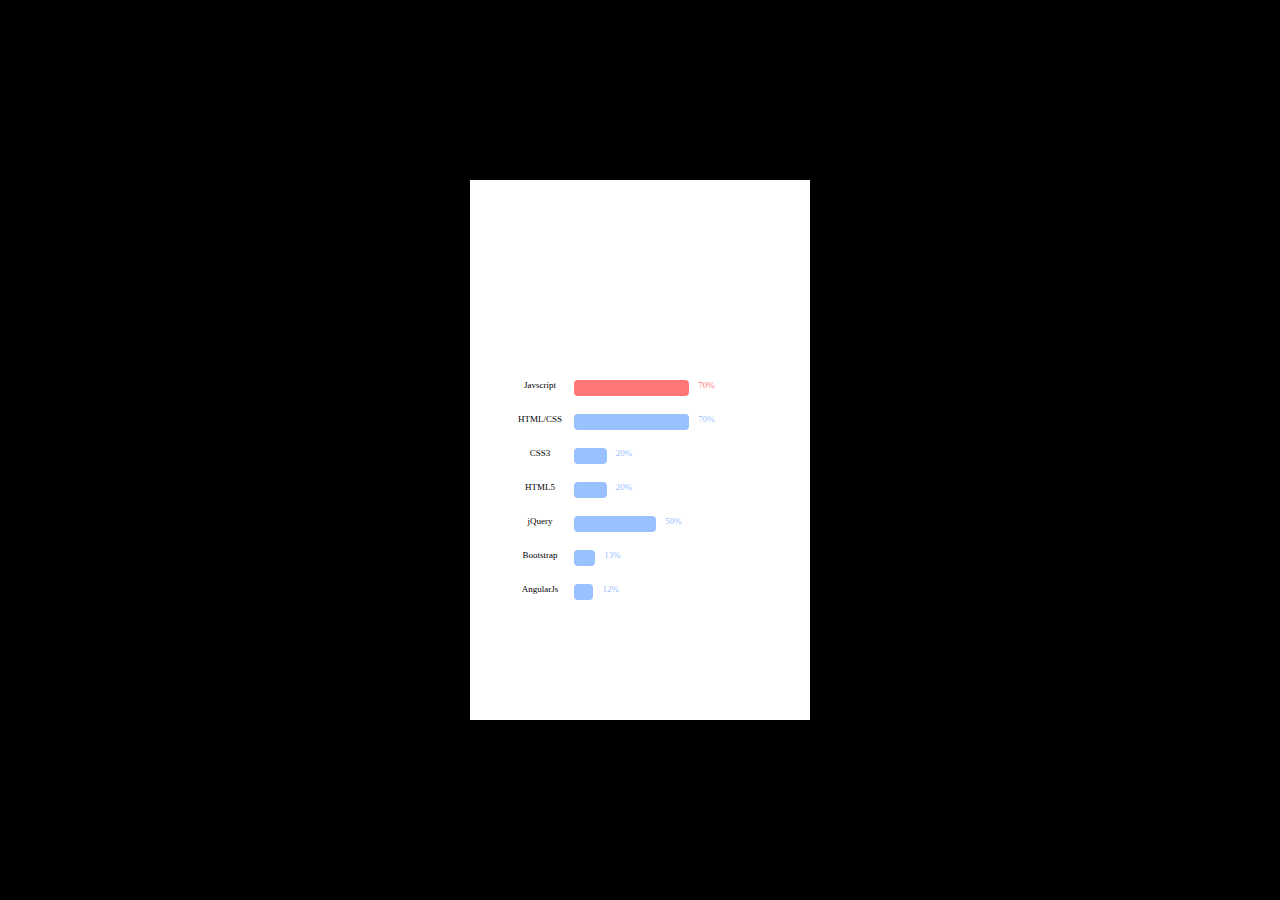
<file: test/test-h5ComponenBar.html>
<!DOCTYPE html>
<html>
	<head>
		<meta charset="utf-8" />
		<meta name="viewport" content="width=device-width"/>
		<title>用于测试柱状图</title>
		<link rel="stylesheet" type="text/css" href="../css/h5.css"/>
		<link rel="stylesheet" type="text/css" href="../css/h5ComponetBase.css"/>
		<link rel="stylesheet" type="text/css" href="../css/h5ComponetBar.css"/>
		<script src="../js/lib/jquery.js" type="text/javascript" charset="utf-8"></script>
		<script src="../js/h5ComponentBase.js" type="text/javascript" charset="utf-8"></script>
		<script src="../js/h5ComponentBar.js" type="text/javascript" charset="utf-8"></script>
		<link rel="stylesheet" type="text/css" href="../css/h5ComponetPonit.css"/>
		<style type="text/css">
			body{
				margin: 0;
				padding: 0;
				background-color: #000;
				font-size: 12px;
			}
			.iphone{
				width: 340px;
				height: 540px;
				background-color: #fff;
				position: absolute;
				left: 50%;
				top: 50%;
				margin-left:-170px;
				margin-top: -270px;
			}
		</style>
	</head>
	<body>
		<div class="iphone h5_page"></div>
	</body>
	<script type="text/javascript">
			var cfg = {
				type:"bar",
				width:534,
				height:592,
				nameWidth:134, //前缀宽度
				perWidht:70,	//百分比宽度
				data:[
					["Javscript",.70,"#ff7676"],
					["HTML/CSS",.70],
					["CSS3",.2],
					["HTML5",.2],
					["jQuery",.50],
					["Bootstrap",.13],
					["AngularJs",.12]
				],
				css:{
					"top":"200px"
				},
				animateIn:{
					name:{"opacity":1},
					proBg:{"width":"100%","opacity":1},
					per:{"opacity":1}
				},
				animateOut:{
					name:{"opacity":0},
					proBg:{"width":0,"opacity":0},
					per:{"opacity":0}
				},
				hCenter:true,
				vCenter:false
			}
			var bar1 = new H5ComponentBar("tech",cfg);
			$(".iphone").append(bar1);
			//动画测试
			var isLeave = true;
			$(document.body).click(function(){
				isLeave = !isLeave;
				if(isLeave){
					bar1.trigger("onLeave");
				}else{
					bar1.trigger("onLoad");
				}
			})
	</script>
</html>
</file>
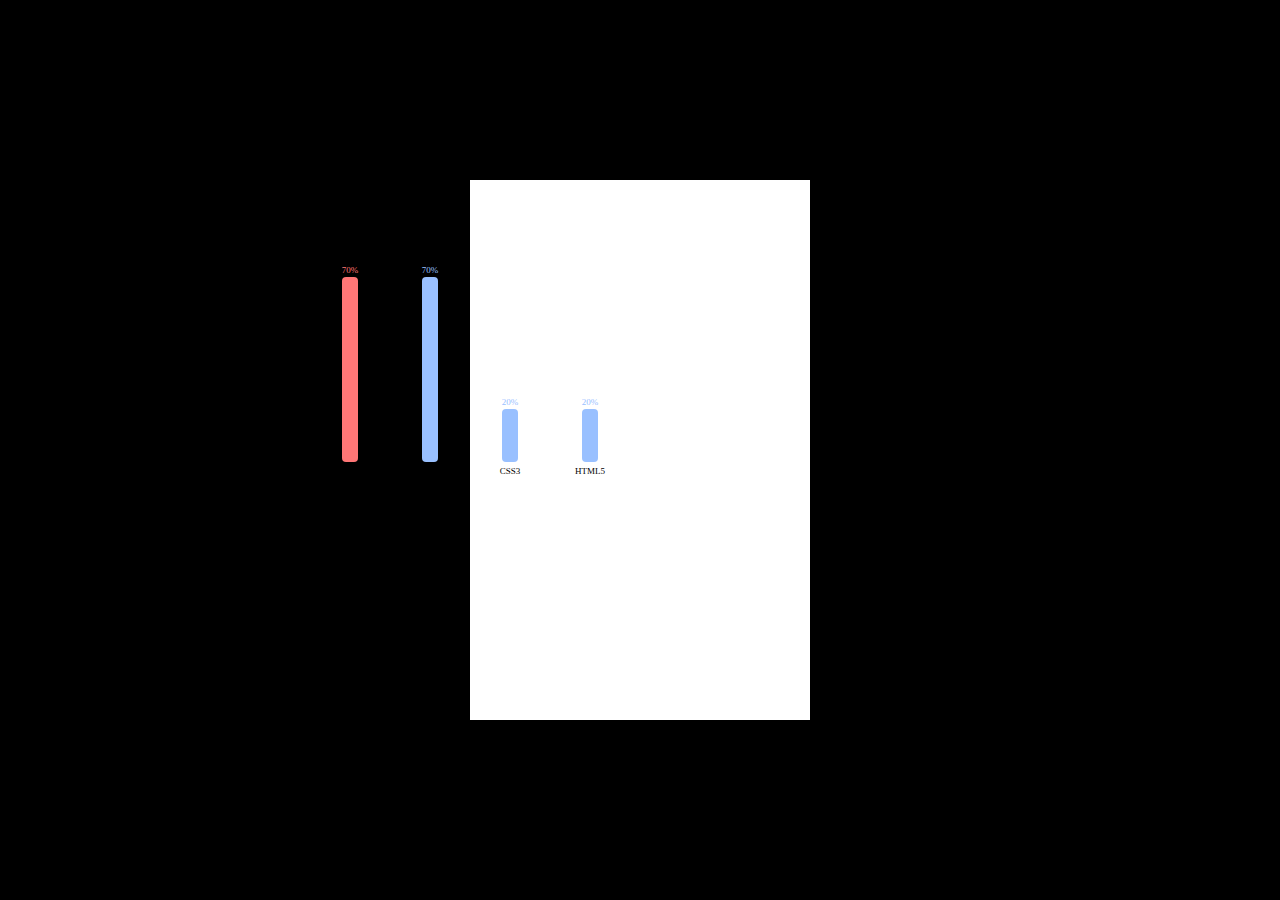
<file: test/test-h5ComponentBar_v.html>
<!DOCTYPE html>
<html>
	<head>
		<meta charset="utf-8" />
		<meta name="viewport" content="width=device-width"/>
		<title>垂直柱状图测试</title>
		<link rel="stylesheet" type="text/css" href="../css/h5.css"/>
		<link rel="stylesheet" type="text/css" href="../css/h5ComponetBase.css"/>
		<link rel="stylesheet" type="text/css" href="../css/h5ComponetBar.css"/>
		<link rel="stylesheet" type="text/css" href="../css/h5ComponetBar_v.css"/>
		<script src="../js/lib/jquery.js" type="text/javascript" charset="utf-8"></script>
		<script src="../js/h5ComponentBase.js" type="text/javascript" charset="utf-8"></script>
		<script src="../js/h5ComponentBar.js" type="text/javascript" charset="utf-8"></script>
		<script src="../js/h5ComponentBar_v.js" type="text/javascript" charset="utf-8"></script>
		<style type="text/css">
			body{
				margin: 0;
				padding: 0;
				background-color: #000;
				font-size: 12px;
			}
			.iphone{
				width: 340px;
				height: 540px;
				background-color: #fff;
				position: absolute;
				left: 50%;
				top: 50%;
				margin-left:-170px;
				margin-top: -270px;
			}
		</style>
	</head>
	<body>
		<div class="iphone h5_page"></div>
	</body>
	<script type="text/javascript">
			var cfg = {
				type:"bar_v",
				width:640,
				height:592,
				nameWidth:160, //前缀宽度
				proWidth:32,
				perWidht:160,   //百分比宽度
				nameHeight:32,
				perHeight:32,
				data:[
					["Javscript",.70,"#ff7676"],
					["HTML/CSS",.70],
					["CSS3",.2],
					["HTML5",.2]
				],
				css:{
					"top":"200px"
				},
				animateIn:{
					name:{"opacity":1},
					proBg:{"height":0},
					per:{"opacity":1}
				},
				animateOut:{
					name:{"opacity":0},
					proBg:{"height":"100%"},
					per:{"opacity":0}
				},
				hCenter:true,
				vCenter:false
			}
			var bar1 = new H5ComponentBar_v("tech",cfg);
			$(".iphone").append(bar1);
			//动画测试
			var isLeave = true;
			$(document.body).click(function(){
				isLeave = !isLeave;
				if(isLeave){
					bar1.trigger("onLeave");
				}else{
					bar1.trigger("onLoad");
				}
			})
	</script>
</html>
</file>
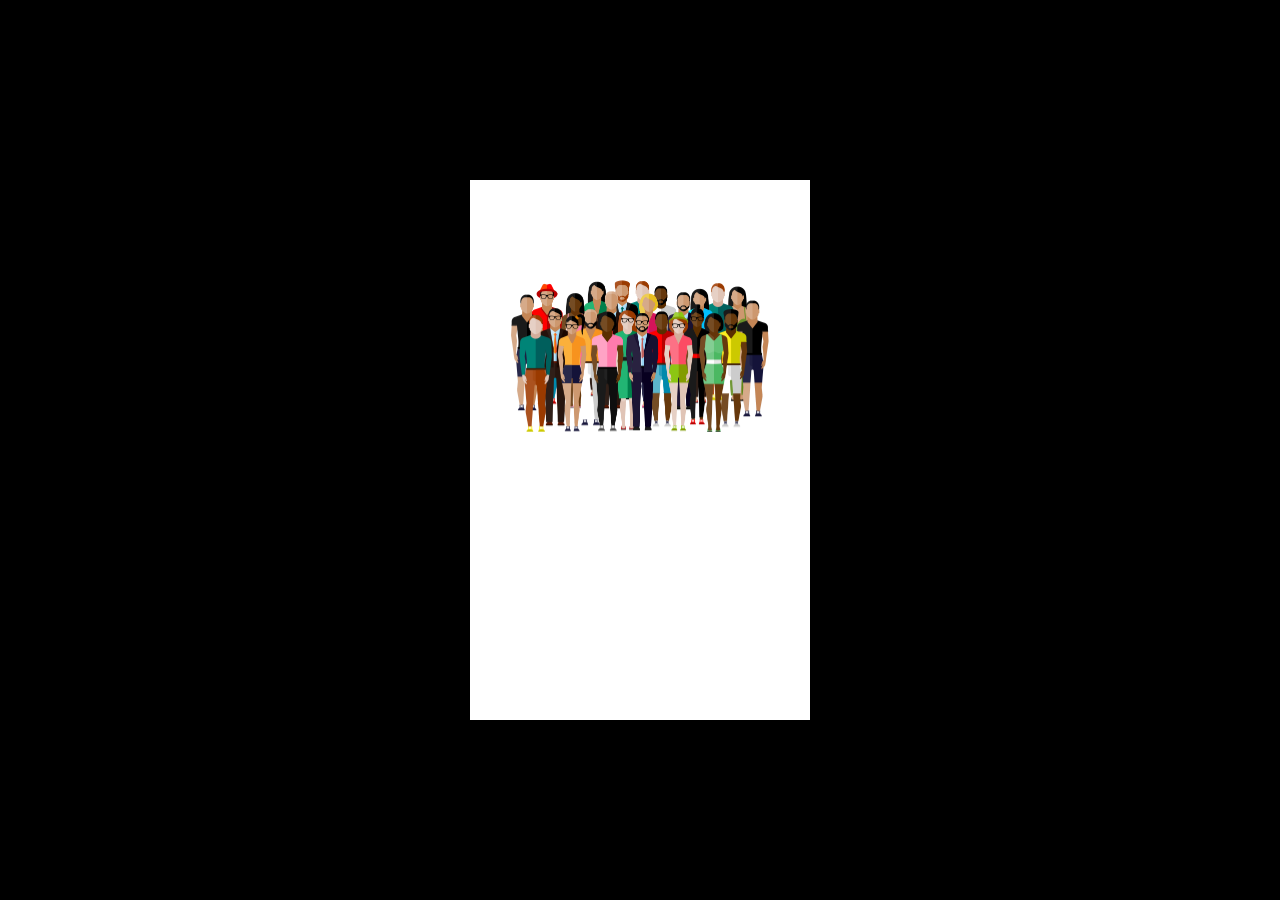
<file: test/test-h5ComponentBase.html>
<!DOCTYPE html>
<html>
	<head>
		<meta charset="utf-8" />
		<meta name="viewport" content="width=device-width"/>
		<title>用于测试基本的图文组件</title>
		<script src="../js/lib/jquery.js" type="text/javascript" charset="utf-8"></script>
		<script src="../js/h5ComponentBase.js" type="text/javascript" charset="utf-8"></script>
		<link rel="stylesheet" type="text/css" href="../css/h5ComponetBase.css"/>
		<style type="text/css">
			body{
				margin: 0;
				padding: 0;
				background-color: #000;
				font-size: 12px;
			}
			.iphone{
				width: 340px;
				height: 540px;
				background-color: #fff;
				position: absolute;
				left: 50%;
				top: 50%;
				margin-left:-170px;
				margin-top: -270px;
			}
		</style>
	</head>
	<body>
		<div class="iphone h5_page"></div>
	</body>
	<script type="text/javascript">
			var cfg = {
				type:"base",
				width:516,
				height:304,
				css:{
					"backgroundImage":"url(../img/people.png)",
					"top":"100px"
				},
				animateIn:{bottom:"80px",opacity:1},
				animateOut:{bottom:0,opacity:0},
				hCenter:true,
				vCenter:false
			}
			var h5 = new H5Componentbase("info",cfg);
			$(".iphone").append(h5);
			//动画测试
			/*var isLeave = true;
			$(document.body).click(function(){
				isLeave = !isLeave;
				if(isLeave){
					h5.trigger("onLeave");
				}else{
					h5.trigger("onLoad");
				}
				
			})*/
	</script>
</html>
</file>
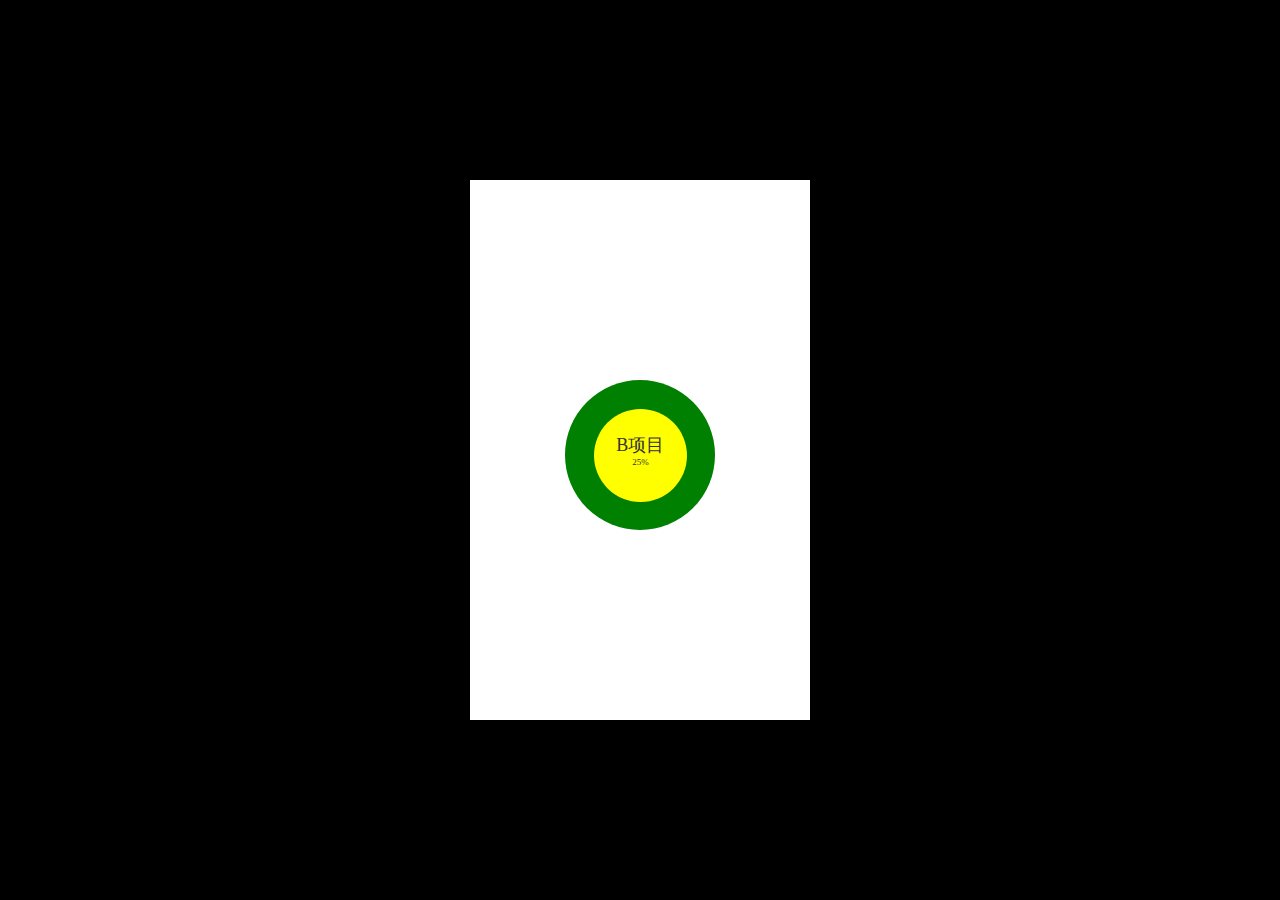
<file: test/test-h5ComponentPoint.html>
<!DOCTYPE html>
<html>
	<head>
		<meta charset="utf-8" />
		<meta name="viewport" content="width=device-width"/>
		<title>用于测试散点图</title>
		<script src="../js/lib/jquery.js" type="text/javascript" charset="utf-8"></script>
		<script src="../js/h5ComponentBase.js" type="text/javascript" charset="utf-8"></script>
		<script src="../js/h5ComponentPoint.js" type="text/javascript" charset="utf-8"></script>
		<link rel="stylesheet" type="text/css" href="../css/h5ComponetPonit.css"/>
		<style type="text/css">
			body{
				margin: 0;
				padding: 0;
				background-color: #000;
				font-size: 12px;
			}
			.iphone{
				width: 340px;
				height: 540px;
				background-color: #fff;
				position: absolute;
				left: 50%;
				top: 50%;
				margin-left:-170px;
				margin-top: -270px;
				transform: translate()
			}
		</style>
	</head>
	<body>
		<div class="iphone h5_page"></div>
	</body>
	<script type="text/javascript">
			var cfg = {
				type:"point",
				width:300,
				height:300,
				data:[
					["A项目",.4,"green"],
					["B项目",.25,"yellow","19%","19%"],
					["C项目",.2,"red","23%","21%"]
				],
				css:{
					"top":"200px"
				},
				animateIn:[
					{"transform": "translate(-40px,-140px)"},
					{"transform": "translate(0,170px)"}
				],
				animateOut:[
					{"transform": "translate(0,0)"},
					{"transform": "translate(0,0)"}
				],
				hCenter:true,
				vCenter:false
			}
			var ponit1 = new H5ComponentPoint("ponit",cfg);
			$(".iphone").append(ponit1);
			//动画测试
			var isLeave = true;
			$(document.body).click(function(){
				isLeave = !isLeave;
				if(isLeave){
					ponit1.trigger("onLeave");
				}else{
					ponit1.trigger("onLoad");
				}
			})
	</script>
</html>
</file>
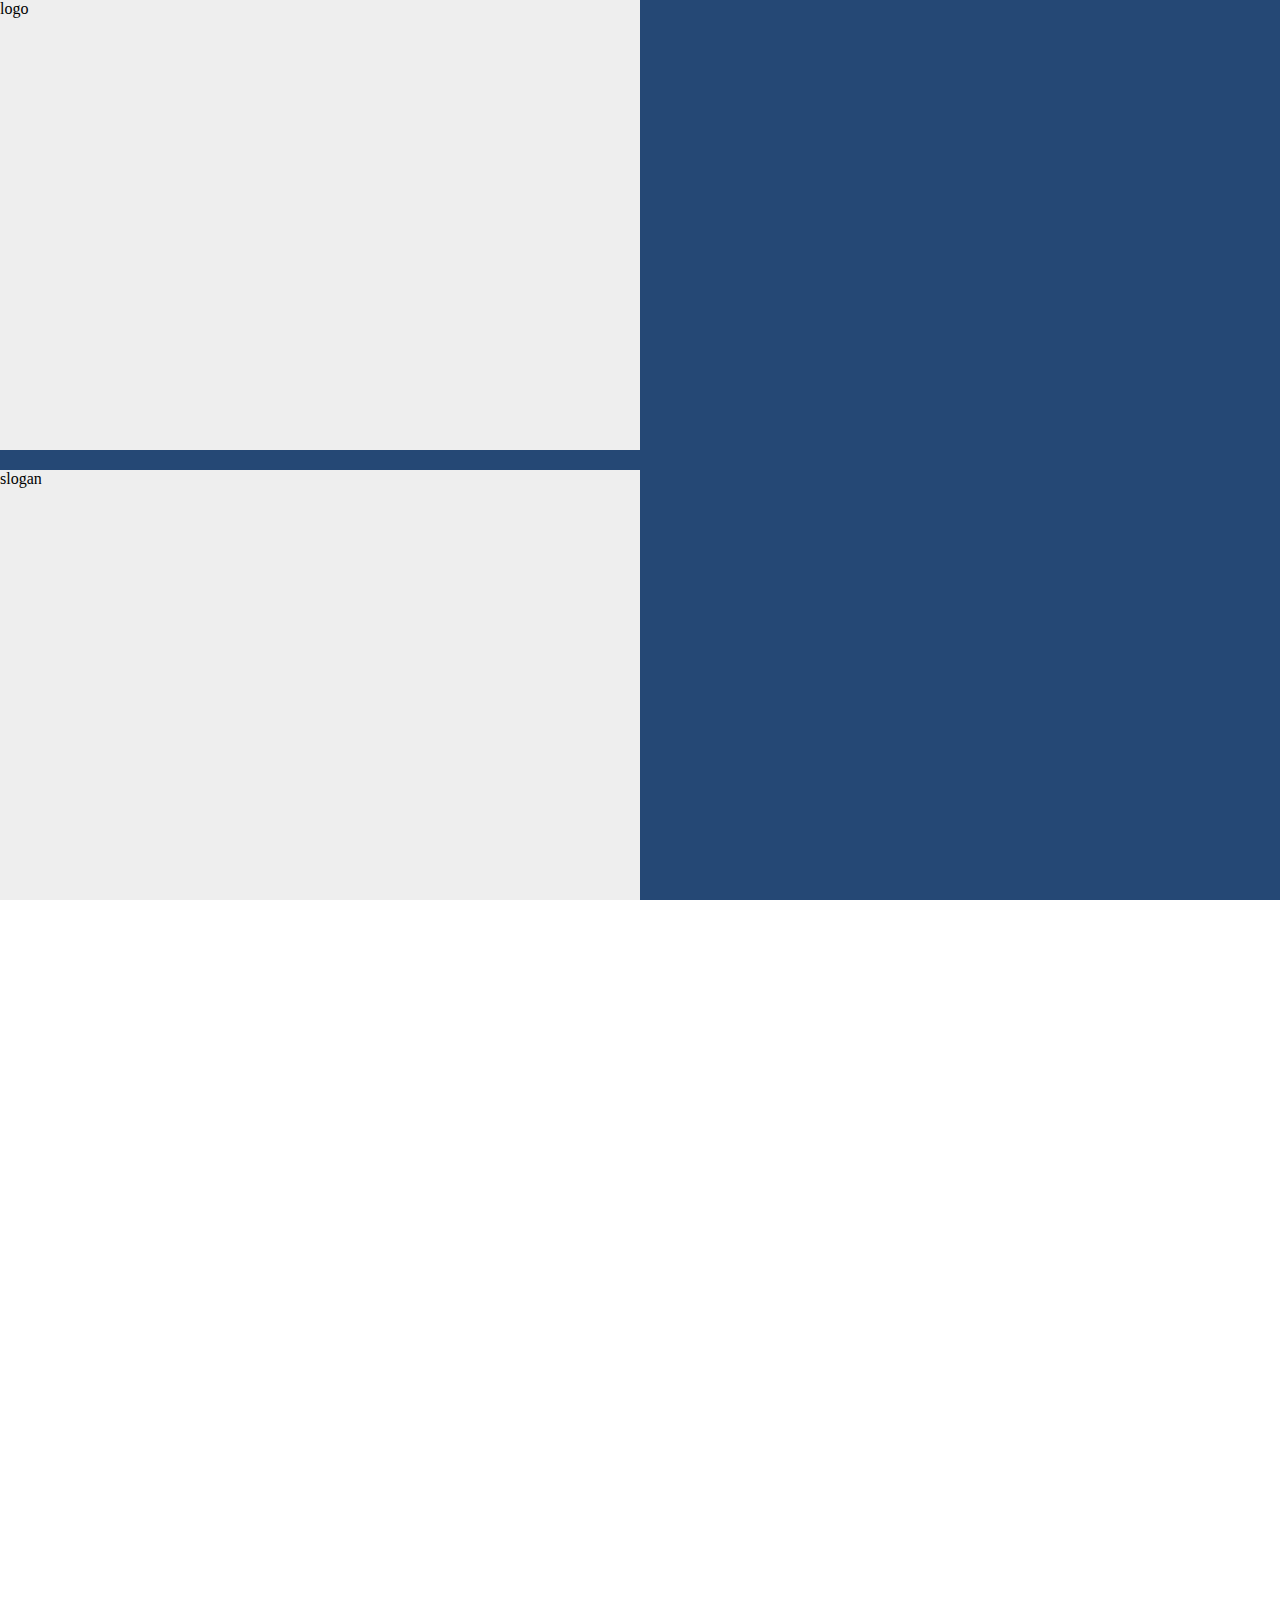
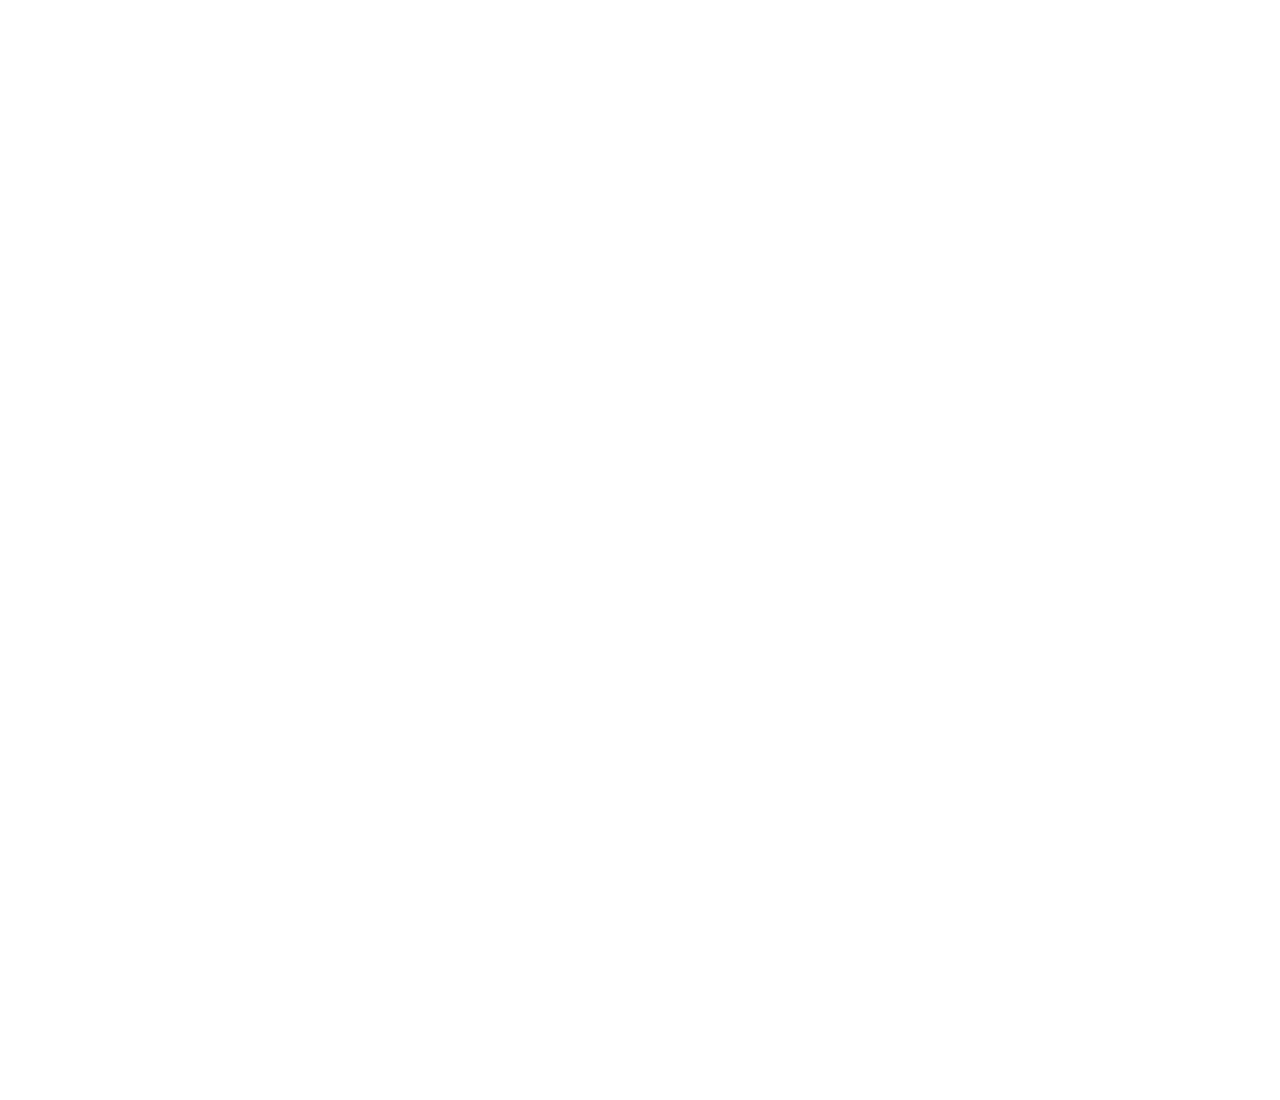
<file: test/test-valid.html>
<!DOCTYPE html>
<html>
	<head>
		<meta charset="utf-8" />
		<meta name="viewport" content="width=device-width"/>
		<title>用于验证整页切换、以及切换页面后组件事件的有效性</title>
		<script src="../js/lib/jquery.js" type="text/javascript" charset="utf-8"></script>
		<script src="../js/lib/jquery-ui.min.js" type="text/javascript" charset="utf-8"></script>
		<script src="../js/lib/jquery.fullPage.js" type="text/javascript" charset="utf-8"></script>
		<script type="text/javascript">
			$(function(){
				$("#h5").fullpage({
					"sectionsColor":['#254875',"#00ff00","#254587","#695684"],
					onLeave:function(index,nextIndex,direction){
						$("#h5").find(".page").eq(index-1).trigger("onLeave");
						//页面离开时，所有组件执行onleave
						$(this).find(".component").trigger("onLeave")
					},
					afterLoad:function(anchorLink,index){
						$("#h5").find(".page").eq(index-1).trigger("afterLoad");
						$(this).find(".component").trigger("onLoad");
					}
				});
				//定义一个自定义事件onLeave
				$(".page").on("onLeave",function(){
					console.log($(this).attr("id"),"==>>","onLeave");
					
				});
				$(".page").on("afterLoad",function(){
					console.log($(this).attr("id"),"==>>","afterLoad");
				})
				$(".component").on("onLoad",function(){
					$(this).fadeIn();
					return false;
				})
				$(".component").on("onLeave",function(){
					$(this).fadeOut();
					return false;
				})
				
			});
		</script>
		<style type="text/css">
			body{
				margin: 0;
				padding: 0;
			}
			.component{
				width: 50%;
				height: 50%;
				margin-bottom: 20px;
				background-color: #eee;
				display: block;
			}
		</style>
	</head>
	<body>
		<!--用于验证fullPage.js切换页面，以及组织内容何用，组件能够进行动画-->
		<!--最终目的：滑动页面时，页面上的组件根据相应页面的载入(afterLoad)、移出(onLeave)发生相应的变化-->
		<div id="h5">
			<div class="page section" id="pgae-1">
				<div class="component   log">logo</div>
				<div class="component   slogan">slogan</div>
			</div>
			<div class="page section" id="pgae-2">
				<div class="component  desc">描述信息</div>
			</div>
			<div class="page section" id="pgae-3">
				<div class="component  bar">柱状图</div>
			</div>
		</div>
	</body>
</html>
</file>
<file: css/h5.css>
.h5{
	height: 100%;
}
.h5_page{
	position: relative;
	width: 100%;
	height: 100%;
	background-color: #ddd;
	background-size:100%;
	background-repeat: no-repeat;
}
</file>
<file: css/h5ComponetBase.css>
.h5_Component_base{
	position: absolute;
	background-size: 100%;
	background-repeat: no-repeat;
}
</file>
<file: css/h5ComponetBar.css>
/*柱状图文样式*/
.h5_Component_bar{
	position: absolute;
}
.h5_Component_bar .bar{
	position: relative;
	height: 16px;
	margin-bottom: 18px;
	width: 100%;
	overflow: hidden;
}
.h5_Component_bar  .bar_name,.h5_Component_bar  .bar_pro,.h5_Component_bar  .bar_per{
	height: 100%;
	float: left;
}
.h5_Component_bar  .bar_per{
	transition: all 0.5s 0.8s;
}
.h5_Component_bar  .bar_proBg{
	height: 100%;
	border-radius:4px;
	transition: all 0.8s;
}
.h5_Component_bar  .bar_name{
	text-align: center;
	font-size: 9px;
}
.h5_Component_bar  .bar_per{
	font-size: 9px;
	text-align: center;
	
}
</file>
<file: css/h5ComponetPonit.css>
/*散点图文样式*/
.h5_Component_point{
	position: relative;
}
.h5_Component_point .point{
	position: absolute;
	border-radius: 50%;
	transition: all 0.6s linear;
}
.h5_Component_point .pointName{
	position: absolute;
	top: 50%;
	margin-top: -22px;
	width: 100%;
	font-size: 18px;
	color: #333;
	text-align: center;
}
.h5_Component_point .pointPer{
	font-size: 0.5em;
}
</file>
<file: css/h5ComponetBar_v.css>
/*垂直柱状图文样式*/
.h5_Component_bar_v .bar{
	position: relative;
	float: left;
	width: 80px;
	height: 100%;
}
.h5_Component_bar_v .bar_name,.h5_Component_bar_v .bar_per{
	text-align: center;
	font-size: 9px;
	width: 100%;
	transition: all 0.8s;
}
.h5_Component_bar_v .bar_name{
	position: absolute;
	bottom: 0;
}
.h5_Component_bar_v .bar_pro{
	width: 16px;
	left: 50%;
	margin-left: -8px;
	position: absolute;
	bottom: 14px;
	border-radius: 4px;
}
.h5_Component_bar_v .bar_per{
	position: absolute;
}
.h5_Component_bar_v .bar_proBg{
	width: 100%;
	height: 0%;
	transition: all 0.5s 0.8s;
}
</file>
